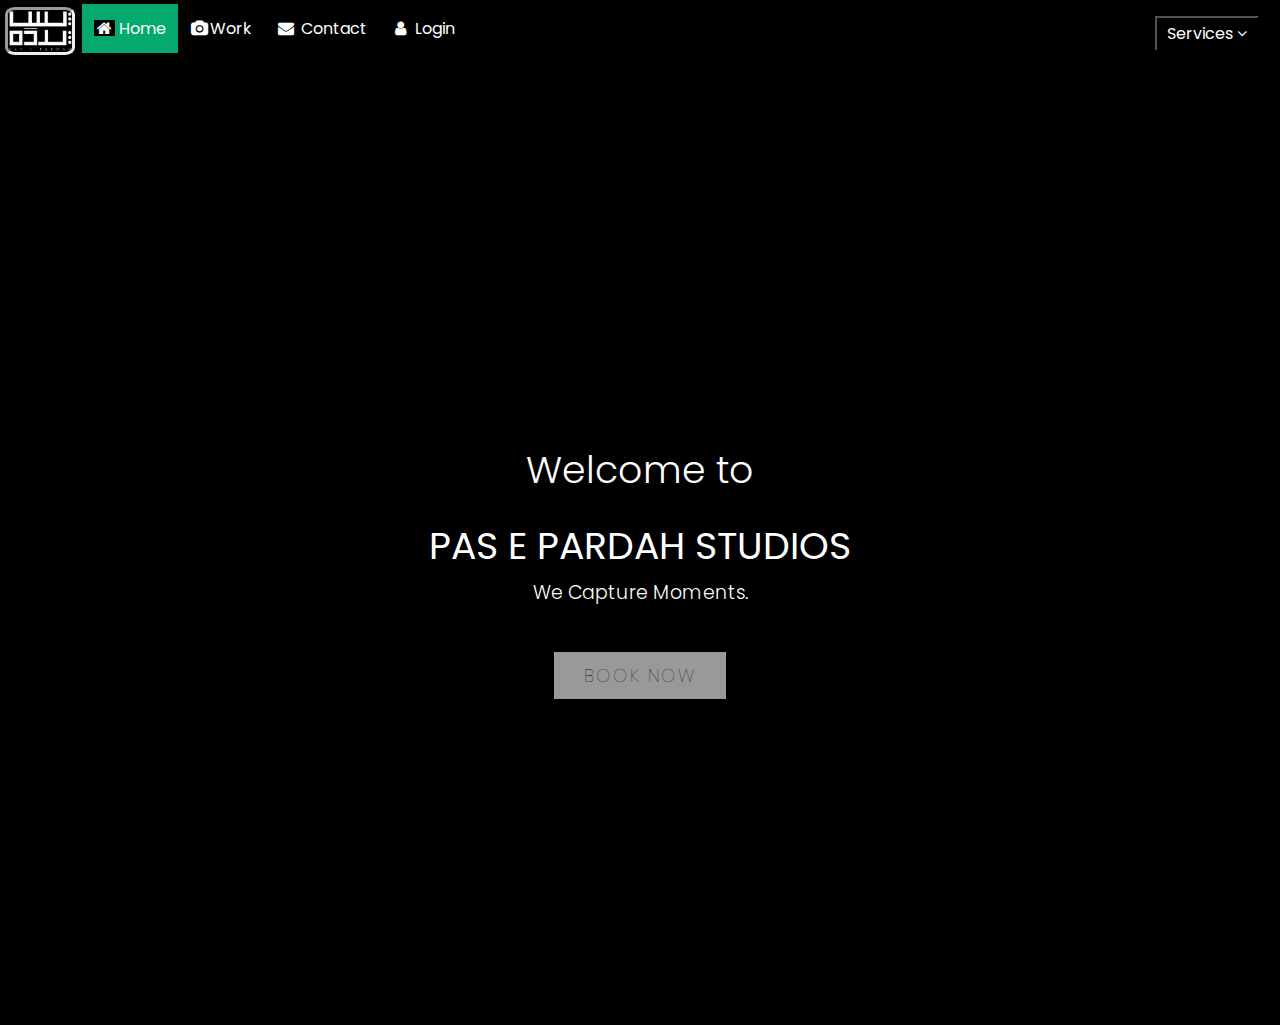
<file: index.html>
<!DOCTYPE html>
<html lang="en">
<head>
    <meta charset="UTF-8">
    <meta http-equiv="X-UA-Compatible" content="IE=edge">
    <meta name="viewport" content="width=device-width, initial-scale=1.0">
    <link rel="stylesheet" href="style.css">
    <link rel="stylesheet" href="https://cdnjs.cloudflare.com/ajax/libs/font-awesome/4.7.0/css/font-awesome.min.css">
    <link href="https://fonts.googleapis.com/css?family=Josefin+Sans" rel="stylesheet">

    <title>Pas E Pardah Studios</title>
</head>
<body>



  <header>

    <img src="/output-onlinepngtools (1).png" width="70px" alt="" class="logo"  >

    <div class="navbar">
      
  
      <div class="navbar">
        <a class="active" href="home.html" target:"_blank"><i class="fa fa-fw fa-home"></i> Home</a>
        <a href="Work.html"><i class="fa fa-fw fa-camera"></i>Work</a>
        <a href="#"><i class="fa fa-fw fa-envelope"></i> Contact</a>
        <a href="#"><i class="fa fa-fw fa-user"></i> Login</a>
        <a href="">
          <div  class="dropdown">
            <button class="dropbtn">Services
              <i class="fa fa-angle-down"></i>
            </button>
            <div class="dropdown-content">
              <a href="#">Wedding</a>
              <a href="#">Fashion</a> 
              <a href="#">Corporate</a>
            </div>
          </div>
        </a>
      </div>
  
      
  
       
    </div>

  </header>


  <section class="banner" id="home" align="center">
    <div class="textbox">
        <h2 align="center">
            Welcome to
            <br>
            <br>
            <span> <strong>PAS E PARDAH STUDIOS</strong></span>
        </h2>
        <h3>
            We Capture Moments.
        </h3>
        <a href="book.html" target:"_blank" class="btn">Book Now</a>

    </div>
</section>



        
        
       
</body>
</html>
</file>
<file: style.css>
@import url('https://fonts.googleapis.com/css2?family=Poppins:ital,wght@0,600;1,600;1,700;1,900&display=swap');
*
*{
    background: rgb(0, 0, 0);
    color: white;
    font-family: 'Poppins', sans-serif;
    padding:0;
    margin:0;
    animation-name: example;
    animation-duration: 3s;
    animation-iteration-count: 1;
    animation-timing-function: linear;
    box-sizing: border-box;
    
      }  

.logo {
    float:left;
    margin: 5px 5px;
    border-radius: 15%;
    border-style:inset;
    
}


.navbar {

    overflow: hidden;
    margin: 2px;
    z-index: 1000;
  
  }
  
.navbar a {

  float: left;
  text-align: center;
  padding: 12px;
  color: white;
  text-decoration: none;
  font-size: 16px;
  }
  .navbar a:hover {
    background-color: #000;
  }
  .active {
    background-color: #04AA6D;
  }
  
  .dropdown {
    float: right;
    overflow: hidden;
  
    margin-right: 5px;
  }
  
  .dropdown .dropbtn {
    font-size: 16px;  
    color: white;
    padding: 3px 10px;
    background-color: inherit;
    font-family: inherit;
    margin: 0;
  }
  
  .navbar a:hover, .dropdown:hover .dropbtn {
    background-color: rgb(167, 166, 166);
  }
  
  .dropdown-content {
    display: none;
    position: absolute;
    background-color:black;
    min-width: 120px;
    box-shadow: 0px 8px 16px 0px rgba(255, 255, 255, 0.2);
    z-index: 1;
  }
  
  .dropdown-content a {
    float: none;
    color: white;
    padding: 5px 21px;
    text-decoration: none;
    display: block;
    text-align: center;
  }
  
  .dropdown-content a:hover {
    background-color: rgb(197, 196, 196);
  }
  
  .dropdown:hover .dropdown-content {
    display: block;
  }

  .banner{
    margin-top: 60px;
    position: relative;
    min-height: 100vh;
     align-content: center;
     align-items: center;
    
}
.banner h2{
    font-size: 1cm;
    color: #fff ;
    font-weight: 300;
    line-height: 1cm ;

}
.banner h2 span{

    font-weight: 300;
    font-size: 1cm;
}
.banner h3{

    font-size: 0.5cm;
    color: #fff ;
    font-weight: 300;
    line-height: 1.5cm ;

}
.btn{
    position: relative;
   background: rgb(153, 153, 153);
    display: inline-block;
    
    margin-top: 30px;
    padding: 10px 30px;
    font-size: 18px;
    text-transform: uppercase;
    text-decoration: none;
    letter-spacing: 2px;
    font-weight: 100;
    color: #111;
  
}
.btn:hover{
    background: #4d4d4d;
}


@keyframes example {
  from {background-color: black;}
  to {background-color:rgb(54, 54, 54);}
}

@media screen and (max-width: 500px) {
  .navbar a {
    float: none;
    display: block;
  }
}
</file>
